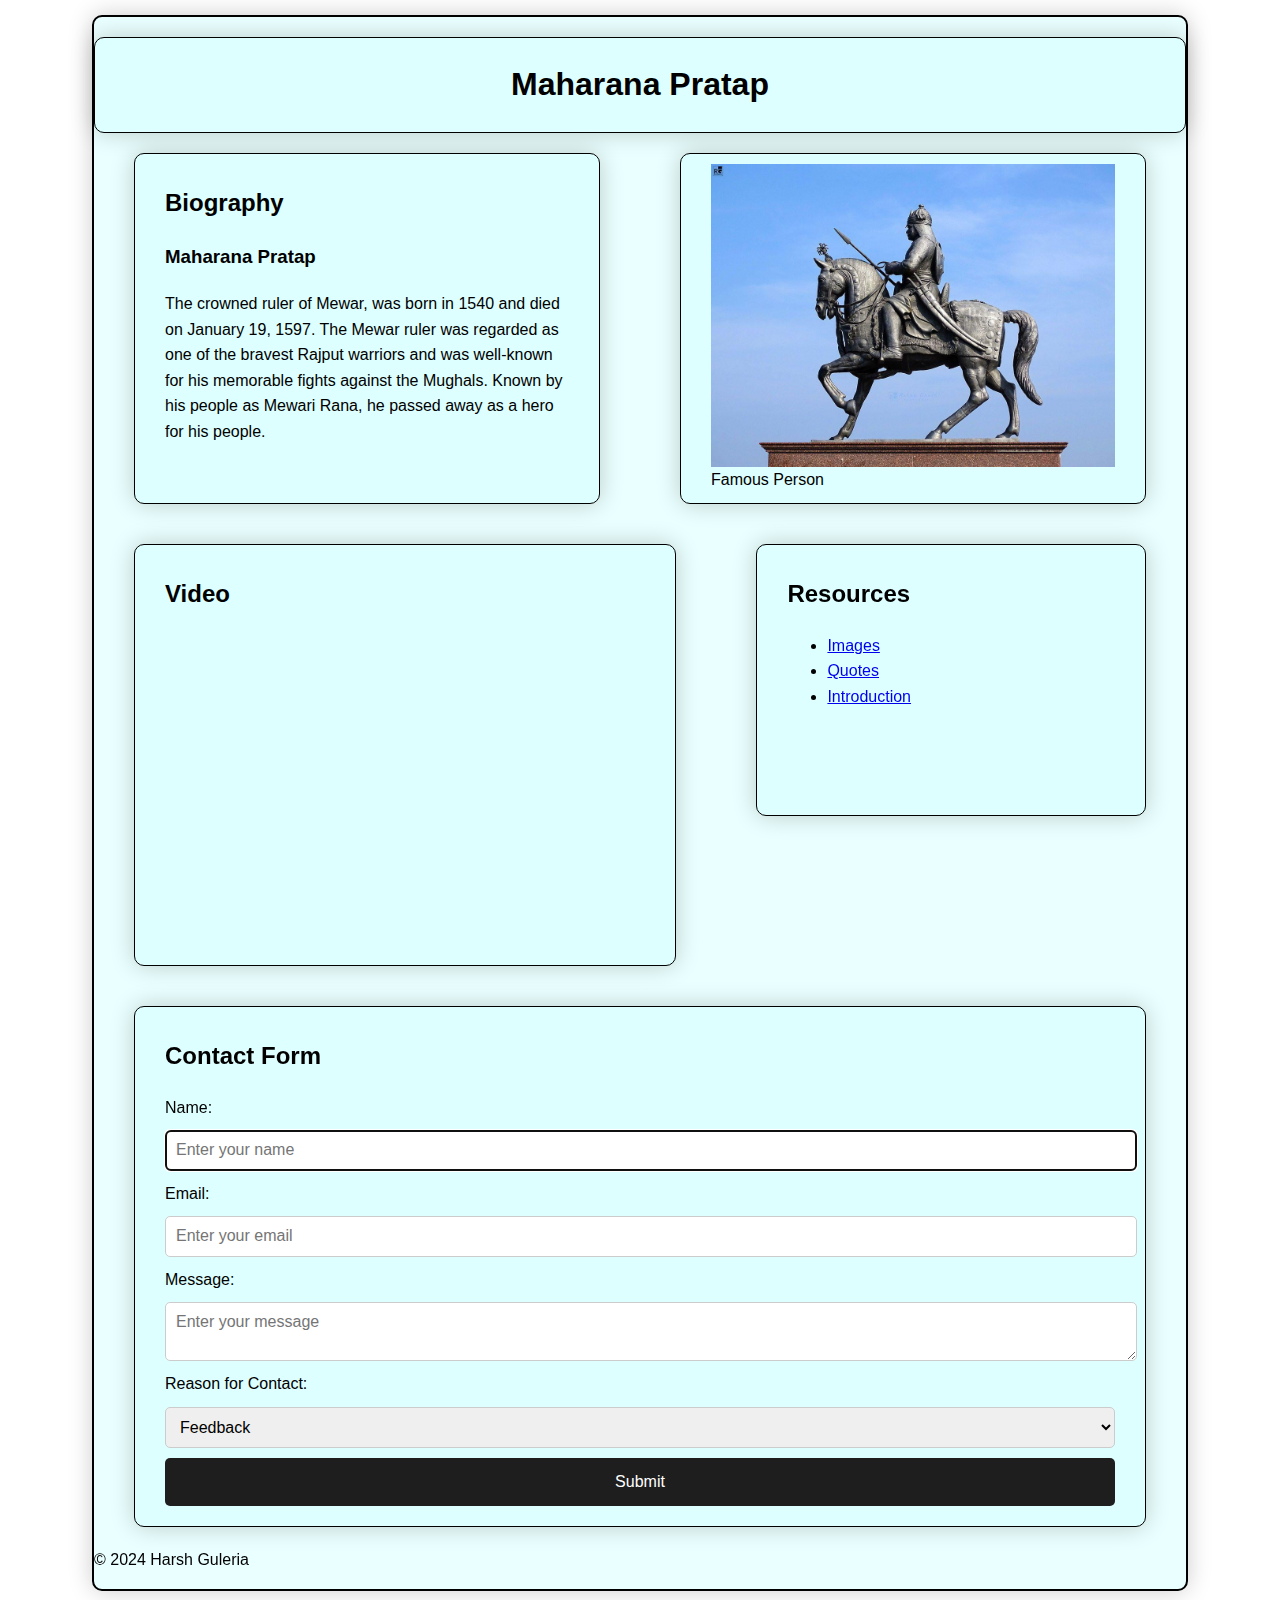
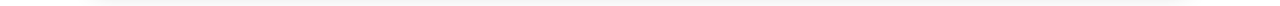
<file: index.html>
<!DOCTYPE html>
<html lang="en">
<head>
    <meta charset="UTF-8">
    <title>Maharana Pratap</title>
    <link rel="stylesheet" href="normalize.css">
    <link rel="stylesheet" href="style.css">
    <!-- Student Name: Harsh Guleria
         Student ID: 8959212 -->
</head>
<body>
    <header>
        <h1>Maharana Pratap</h1>
    </header>
    <main>
        <section id="biography">
            <blockquote cite="https://www.business-standard.com/social-viral/maharana-pratap-jayanti-2023-details-on-his-history-celebration-quotes-123050900190_1.html">
                <h2>Biography</h2>
                <h3>Maharana Pratap</h3>
                <p>The crowned ruler of Mewar, was born in 1540 and died on January 19, 1597. The Mewar ruler was regarded as
                one of the bravest Rajput warriors and was well-known for his memorable fights against the Mughals. Known
                by his people as Mewari Rana, he passed away as a hero for his people.</p>
            </blockquote>
            <figure>
                <img src="Pictures/Maharana.jpg" alt="Portrait of Maharana Pratap">
                <figcaption>Famous Person</figcaption>
            </figure>
        </section>

        <section id="video-resources">
            <div class="video">
                <h2>Video</h2>
                <iframe width="1000" height="600" src="https://www.youtube.com/embed/nUYwjqTwP9w?si=uQGHbUcB1fIMOW-N"
                    frameborder="0" allow="accelerometer; autoplay; clipboard-write; encrypted-media; gyroscope;
                    picture-in-picture" allowfullscreen></iframe>
            </div>

            <div class="resources">
                <h2>Resources</h2>
                <ul>
                    <li><a href="https://wallpaperaccess.com/maharana-pratap-4k" target="_blank" title="Example Site">Images</a></li>
                    <li><a href="https://www.indiatimes.com/events/maharana-pratap-jayanti-2024-25-most-powerful-quotes-to-celebrate-the-birthday-of-the-mewar-king-633963.html#:~:text=%22A%20true%20warrior%20fights%20not,and%20courage%20of%20its%20people.%22"
                            target="_blank" title="Another Example">Quotes</a></li>
                    <li><a href="https://www.business-standard.com/social-viral/maharana-pratap-jayanti-2023-details-on-his-history-celebration-quotes-123050900190_1.html"
                            target="_blank" title="Yet Another Example">Introduction</a></li>
                </ul>
            </div>
        </section>

        <aside>
            <section id="contact-section">
                <h2>Contact Form</h2>
                <form>
                    <label for="name" class="form-label">Name:</label>
                    <input type="text" id="name" name="name" class="form-control" required placeholder="Enter your name" autofocus aria-required="true">

                    <label for="email" class="form-label">Email:</label>
                    <input type="email" id="email" name="email" class="form-control" required placeholder="Enter your email" aria-required="true">

                    <label for="message" class="form-label">Message:</label>
                    <textarea id="message" name="message" class="form-control" placeholder="Enter your message" aria-required="false"></textarea>

                    <label for="reason" class="form-label">Reason for Contact:</label>
                    <select id="reason" name="reason" class="form-control">
                        <option value="question">Question</option>
                        <option value="feedback" selected>Feedback</option>
                        <option value="other">Other</option>
                    </select>
                    <input type="submit" value="Submit" class="form-control">
                </form>
            </section>
        </aside>
    </main>
    <footer>
        <p>&copy; 2024 Harsh Guleria</p>
    </footer>
</body>
</html>
</file>
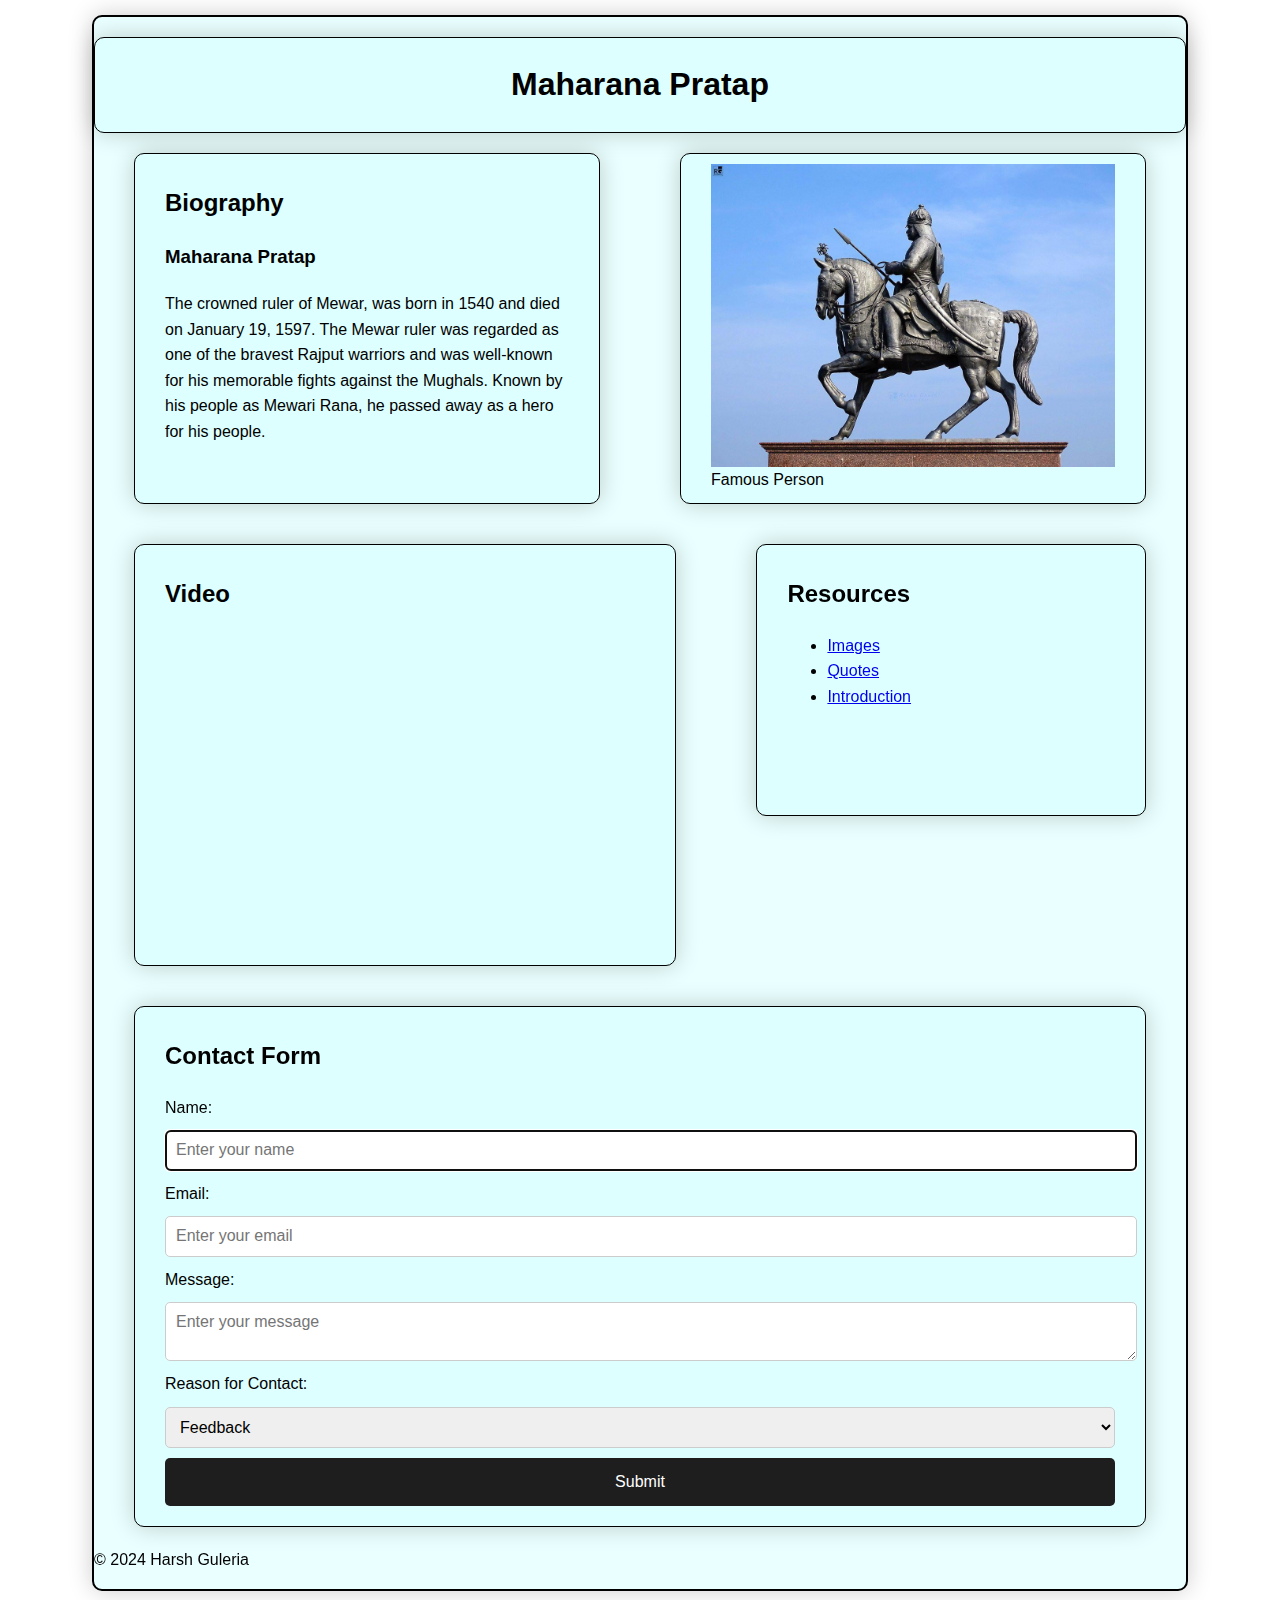
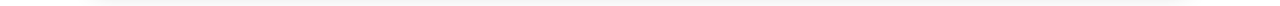
<file: Assignment 2/index.html>
<!DOCTYPE html>
<html lang="en">
<head>
    <meta charset="UTF-8">
    <title>Maharana Pratap</title>
    <link rel="stylesheet" href="CSS/normalize.css">
    <link rel="stylesheet" href="CSS/style.css">
    <!-- Student Name: Harsh Guleria
         Student ID: 8959212 -->
</head>
<body>
    <header>
        <h1>Maharana Pratap</h1>
    </header>
    <main>
        <section id="biography">
            <blockquote cite="https://www.business-standard.com/social-viral/maharana-pratap-jayanti-2023-details-on-his-history-celebration-quotes-123050900190_1.html">
                <h2>Biography</h2>
                <h3>Maharana Pratap</h3>
                <p>The crowned ruler of Mewar, was born in 1540 and died on January 19, 1597. The Mewar ruler was regarded as
                one of the bravest Rajput warriors and was well-known for his memorable fights against the Mughals. Known
                by his people as Mewari Rana, he passed away as a hero for his people.</p>
            </blockquote>
            <figure>
                <img src="Pictures/Maharana.jpg" alt="Portrait of Maharana Pratap">
                <figcaption>Famous Person</figcaption>
            </figure>
        </section>

        <section id="video-resources">
            <div class="video">
                <h2>Video</h2>
                <iframe width="1000" height="600" src="https://www.youtube.com/embed/nUYwjqTwP9w?si=uQGHbUcB1fIMOW-N"
                    frameborder="0" allow="accelerometer; autoplay; clipboard-write; encrypted-media; gyroscope;
                    picture-in-picture" allowfullscreen></iframe>
            </div>

            <div class="resources">
                <h2>Resources</h2>
                <ul>
                    <li><a href="https://wallpaperaccess.com/maharana-pratap-4k" target="_blank" title="Example Site">Images</a></li>
                    <li><a href="https://www.indiatimes.com/events/maharana-pratap-jayanti-2024-25-most-powerful-quotes-to-celebrate-the-birthday-of-the-mewar-king-633963.html#:~:text=%22A%20true%20warrior%20fights%20not,and%20courage%20of%20its%20people.%22"
                            target="_blank" title="Another Example">Quotes</a></li>
                    <li><a href="https://www.business-standard.com/social-viral/maharana-pratap-jayanti-2023-details-on-his-history-celebration-quotes-123050900190_1.html"
                            target="_blank" title="Yet Another Example">Introduction</a></li>
                </ul>
            </div>
        </section>

        <aside>
            <section id="contact-section">
                <h2>Contact Form</h2>
                <form>
                    <label for="name" class="form-label">Name:</label>
                    <input type="text" id="name" name="name" class="form-control" required placeholder="Enter your name" autofocus aria-required="true">

                    <label for="email" class="form-label">Email:</label>
                    <input type="email" id="email" name="email" class="form-control" required placeholder="Enter your email" aria-required="true">

                    <label for="message" class="form-label">Message:</label>
                    <textarea id="message" name="message" class="form-control" placeholder="Enter your message" aria-required="false"></textarea>

                    <label for="reason" class="form-label">Reason for Contact:</label>
                    <select id="reason" name="reason" class="form-control">
                        <option value="question">Question</option>
                        <option value="feedback" selected>Feedback</option>
                        <option value="other">Other</option>
                    </select>
                    <input type="submit" value="Submit" class="form-control">
                </form>
            </section>
        </aside>
    </main>
    <footer>
        <p>&copy; 2024 Harsh Guleria</p>
    </footer>
</body>
</html>
</file>
<file: style.css>
/* Normalize CSS first, to ensure cross-browser compatibility */
@import url('normalize.css');

html {
    background-color: rgb(255, 255, 255);
}

body {
    font-family: Helvetica, sans-serif;
    line-height: 1.6;
    margin: 15px 92px;
    padding: 0 0;
    border: 2px solid #000000;
    border-radius: 10px;
    background-color: rgb(234, 255, 255);
    box-shadow: 0px 0px 25px rgb(0, 0, 0, 0.2);
}

header {
    max-width: 1200px;
    margin: 20px auto;
    background-color: rgb(222, 255, 255);
    border: 1.5px solid rgb(0, 0, 0);
    border-radius: 10px;
    box-shadow: 0px 0px 25px rgb(0, 0, 0, 0.2);
}

main {
    max-width: 1200px;
    margin: 20px auto;
}

footer {
    max-width: 1200px;
    margin: 0 auto;
}

header h1 {
    text-align: center;
    color: black;
}

#biography {
    display: flex;
    flex-wrap: wrap;
    gap: 0;
    margin-bottom: 40px;
}

#video-resources {
    display: flex;
    flex-wrap: wrap;
    gap: 0;
    margin-bottom: 40px;
}

#biography blockquote {
    flex: 1;
    margin: 0px 40px;
    padding: 10px 30px;
    background-color: rgb(222, 255, 255);
    border: 1px solid rgb(0, 0, 0);
    border-radius: 10px;
    box-shadow: 0px 0px 25px rgb(0, 0, 0, 0.2);
}

#biography figure {
    flex: 1;
    margin: 0px 40px;
    padding: 10px 30px;
    background-color: rgb(222, 255, 255);
    border: 1px solid rgb(0, 0, 0);
    border-radius: 10px;
    box-shadow: 0px 0px 25px rgb(0, 0, 0, 0.2);
}

#video-resources .video {
    flex: 1;
    margin: 0px 40px;
    padding: 10px 30px;
    background-color: rgb(222, 255, 255);
    border: 1px solid rgb(0, 0, 0);
    border-radius: 10px;
    box-shadow: 0px 0px 25px rgb(0, 0, 0, 0.2);
}

#video-resources .resources {
    flex: 1;
    margin: 0px 40px;
    padding: 10px 30px;
    background-color: rgb(222, 255, 255);
    border: 1px solid rgb(0, 0, 0);
    border-radius: 10px;
    box-shadow: 0px 0px 25px rgb(0, 0, 0, 0.2);
}

#contact-section {
    margin: 0px 40px;
    padding: 10px 30px;
    background-color: rgb(222, 255, 255);
    border: 1px solid rgb(0, 0, 0);
    border-radius: 10px;
    box-shadow: 0px 0px 25px rgb(0, 0, 0, 0.2);
}

#biography blockquote {
    max-width: 50%;
}

#biography figure {
    max-width: 50%;
}

#video-resources .video {
    max-width: 70%;
    height: 400px;
}

#video-resources .resources {
    max-width: 30%;
    height: 250px;
}

#biography img {
    width: 100%;
    height: auto;
    display: block;
}

#video-resources .video iframe {
    width: 100%;
    /* height: auto; */
    height: 290px;
}

#links-section {
    text-align: center;
}

form label, form input, form select, form textarea {
    display: block;
    width: 100%;
    margin-bottom: 10px;
}

form input, form select, form textarea {
    padding: 10px;
    border: 1px solid #ccc;
    border-radius: 5px;
}

form input[type="submit"] {
    cursor: pointer;
    background-color: #1e1e1e;
    color: #fff;
    border: none;
    border-radius: 5px;
    padding: 15px 0;
    transition: background-color 0.3s ease;
}

form input[type="submit"]:hover {
    background-color: #505050;
}

@media (max-width: 768px) {
    #biography, #video-resources {
        flex-direction: column;
    }

    #biography blockquote, #biography figure, #video-resources .video, #video-resources .resources {
        max-width: 100%;
    }

    #video-resources .video iframe {
        width: 100%;
        height: auto;
    }
}
</file>
<file: Assignment 2/CSS/style.css>
/* Normalize CSS first, to ensure cross-browser compatibility */
@import url('normalize.css');

html {
    background-color: rgb(255, 255, 255);
}

body {
    font-family: Helvetica, sans-serif;
    line-height: 1.6;
    margin: 15px 92px;
    padding: 0 0;
    border: 2px solid #000000;
    border-radius: 10px;
    background-color: rgb(234, 255, 255);
    box-shadow: 0px 0px 25px rgb(0, 0, 0, 0.2);
}

header {
    max-width: 1200px;
    margin: 20px auto;
    background-color: rgb(222, 255, 255);
    border: 1.5px solid rgb(0, 0, 0);
    border-radius: 10px;
    box-shadow: 0px 0px 25px rgb(0, 0, 0, 0.2);
}

main {
    max-width: 1200px;
    margin: 20px auto;
}

footer {
    max-width: 1200px;
    margin: 0 auto;
}

header h1 {
    text-align: center;
    color: black;
}

#biography {
    display: flex;
    flex-wrap: wrap;
    gap: 0;
    margin-bottom: 40px;
}

#video-resources {
    display: flex;
    flex-wrap: wrap;
    gap: 0;
    margin-bottom: 40px;
}

#biography blockquote {
    flex: 1;
    margin: 0px 40px;
    padding: 10px 30px;
    background-color: rgb(222, 255, 255);
    border: 1px solid rgb(0, 0, 0);
    border-radius: 10px;
    box-shadow: 0px 0px 25px rgb(0, 0, 0, 0.2);
}

#biography figure {
    flex: 1;
    margin: 0px 40px;
    padding: 10px 30px;
    background-color: rgb(222, 255, 255);
    border: 1px solid rgb(0, 0, 0);
    border-radius: 10px;
    box-shadow: 0px 0px 25px rgb(0, 0, 0, 0.2);
}

#video-resources .video {
    flex: 1;
    margin: 0px 40px;
    padding: 10px 30px;
    background-color: rgb(222, 255, 255);
    border: 1px solid rgb(0, 0, 0);
    border-radius: 10px;
    box-shadow: 0px 0px 25px rgb(0, 0, 0, 0.2);
}

#video-resources .resources {
    flex: 1;
    margin: 0px 40px;
    padding: 10px 30px;
    background-color: rgb(222, 255, 255);
    border: 1px solid rgb(0, 0, 0);
    border-radius: 10px;
    box-shadow: 0px 0px 25px rgb(0, 0, 0, 0.2);
}

#contact-section {
    margin: 0px 40px;
    padding: 10px 30px;
    background-color: rgb(222, 255, 255);
    border: 1px solid rgb(0, 0, 0);
    border-radius: 10px;
    box-shadow: 0px 0px 25px rgb(0, 0, 0, 0.2);
}

#biography blockquote {
    max-width: 50%;
}

#biography figure {
    max-width: 50%;
}

#video-resources .video {
    max-width: 70%;
    height: 400px;
}

#video-resources .resources {
    max-width: 30%;
    height: 250px;
}

#biography img {
    width: 100%;
    height: auto;
    display: block;
}

#video-resources .video iframe {
    width: 100%;
    /* height: auto; */
    height: 290px;
}

#links-section {
    text-align: center;
}

form label, form input, form select, form textarea {
    display: block;
    width: 100%;
    margin-bottom: 10px;
}

form input, form select, form textarea {
    padding: 10px;
    border: 1px solid #ccc;
    border-radius: 5px;
}

form input[type="submit"] {
    cursor: pointer;
    background-color: #1e1e1e;
    color: #fff;
    border: none;
    border-radius: 5px;
    padding: 15px 0;
    transition: background-color 0.3s ease;
}

form input[type="submit"]:hover {
    background-color: #505050;
}

@media (max-width: 768px) {
    #biography, #video-resources {
        flex-direction: column;
    }

    #biography blockquote, #biography figure, #video-resources .video, #video-resources .resources {
        max-width: 100%;
    }

    #video-resources .video iframe {
        width: 100%;
        height: auto;
    }
}
</file>
